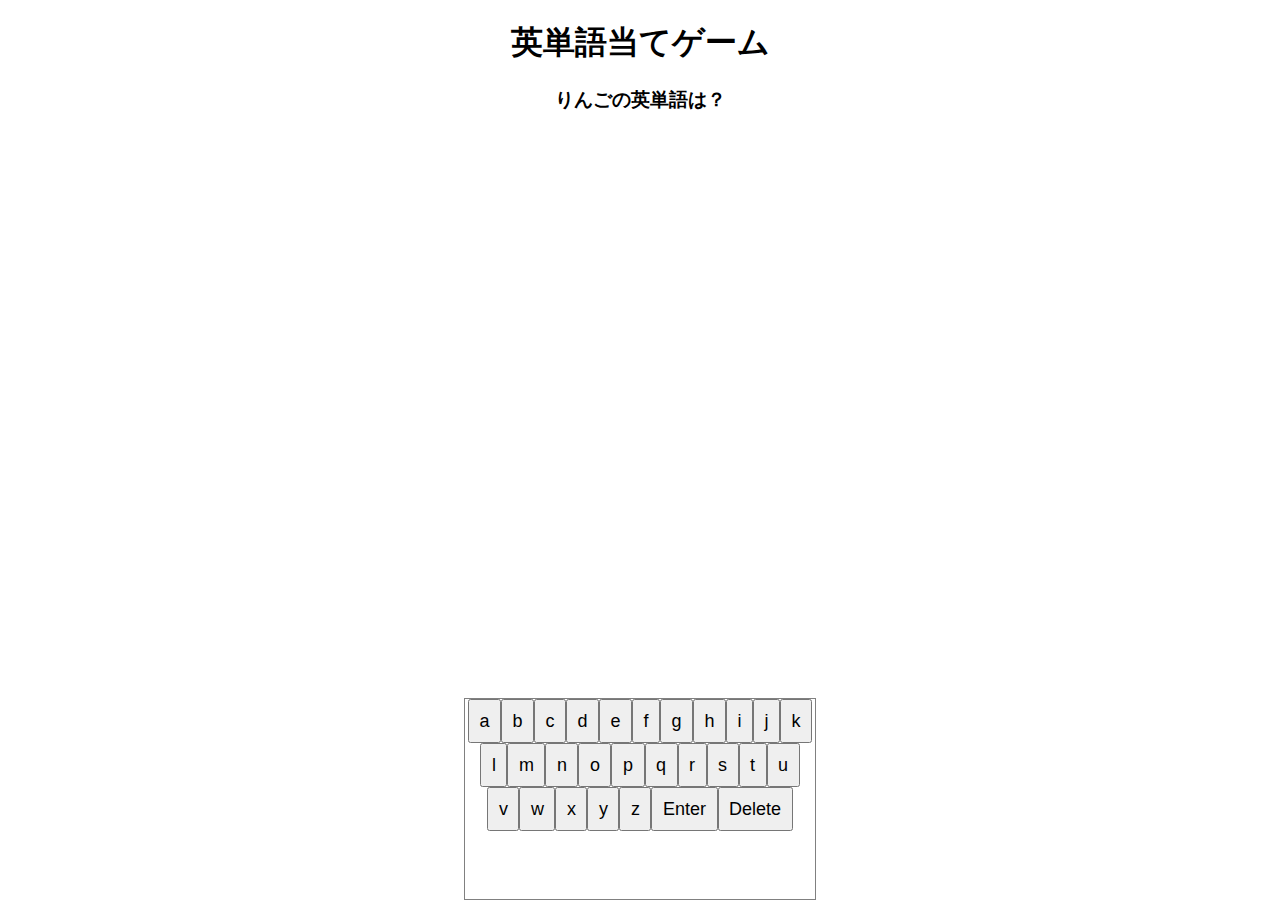
<file: index.html>
<!DOCTYPE html>
<html lang="ja">
<head>
    <meta charset="UTF-8">
    <meta http-equiv="X-UA-Compatible" content="IE=edge">
    <meta name="viewport" content="width=device-width, initial-scale=1.0">
    <title>yosstnmrの単語当てゲーム</title>
    <link rel="stylesheet" href="stylesheet.css">
</head>
<body>
    <h1>英単語当てゲーム</h1>
    <h2 id="result"></h2>
    <h3>りんごの英単語は？</h3>
    <div id="virtualkeyboard"></div>
    <p id="keyabordinput"></p>
    <script src="main.js"></script>
</body>
</html>
</file>
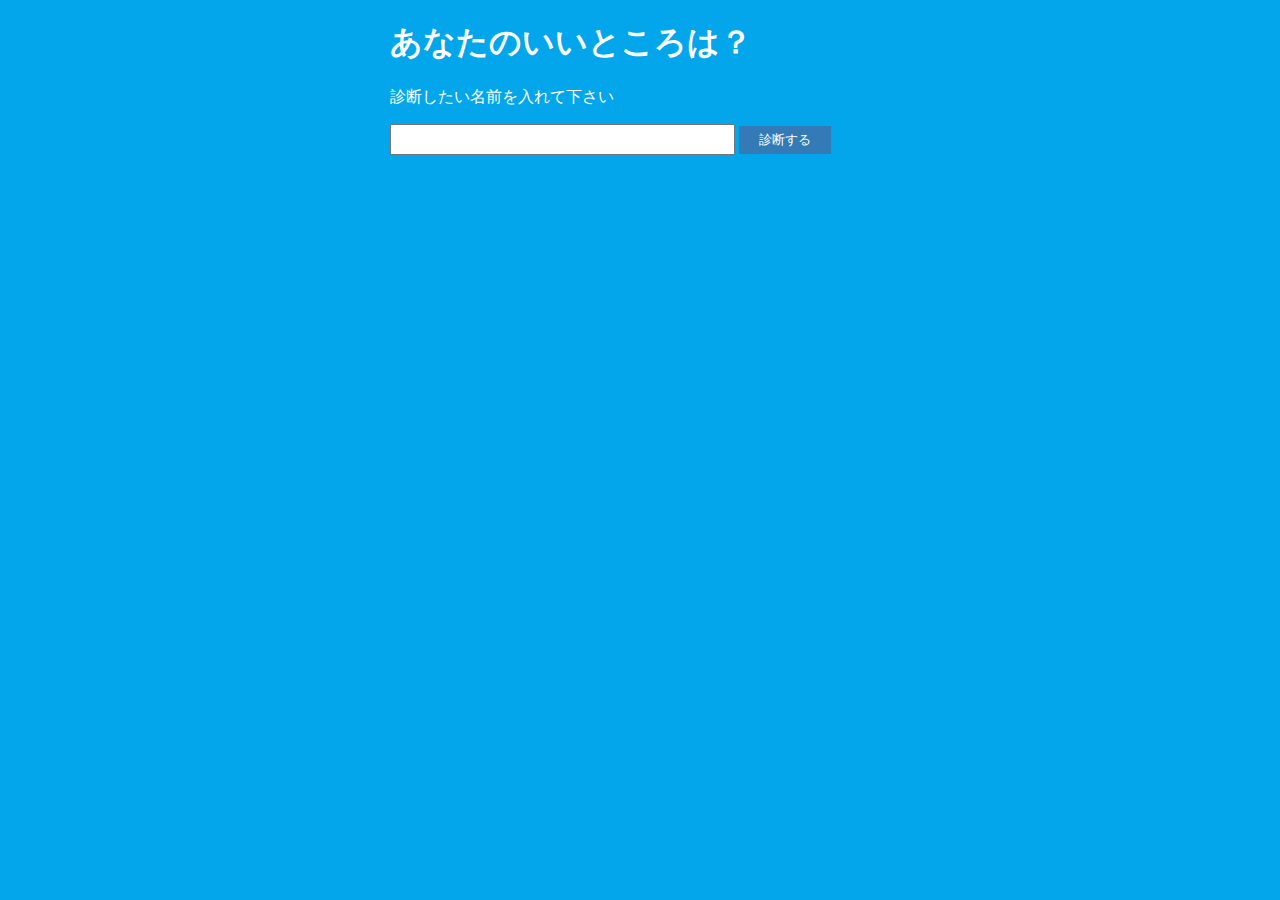
<file: assessment.html>
<!DOCTYPE html>
<html lang="ja">
<head>
    <meta charset="UTF-8">
   <meta name="twitter:card" content="summary" />
    <meta property="og:url" content="https://yosstnmr.github.io/assessment/assessment.html"/> 
    <meta property="og:title" content="あなたのいいところ診断" />
    <meta property="og:description" content="N予備校プログラミング入門コースで制作した、「あなたのいいところ診断」サイトです。" />
    <meta http-equiv="X-UA-Compatible" content="IE=edge">
    <meta name="viewport" content="width=device-width, initial-scale=1.0">
    <link rel="stylesheet" href="assessment.css">
    <title>yosstnmrが作ったあなたのいいところ診断</title>
</head>
<body>
    <h1>あなたのいいところは？</h1>
    <p>診断したい名前を入れて下さい</p>
    <input type="text" id="user-name" size="40" maxlength="20"/>
    <button id="assessment">診断する</button>
    <div id="result-area"></div>
    <div id="tweet-area"></div>
    <script src="assessment.js"></script>
</body>
</html>
</file>
<file: stylesheet.css>
#keyabordinput{
    background-color: yellow;
    font-size: 20pt;
}
p{
    font-size: 15pt;
}
.face{
    color: red;
}
.back{
    color: blue;
}
body{
    text-align: center;
}
#virtualkeyboard {

    position: absolute;
  
    bottom: 0;
  
    left: 50%;
  
    transform: translate(-50%, 0%);
  
    max-width: 350px;
  
    width: 100%;
  
    height: 200px;
  
    border: solid 1px gray;
  
  }
  button{
      padding: 9.5px;
      font-size: large;
      text-align: center;
    }
</file>
<file: assessment.css>
body{
    background-color: #04a6eb;
    color: #fdffff;
    width: 500px;
    margin-right: auto;
    margin-left: auto;
}
button{
    padding: 5px 20px;
    background-color: #337ab7;
    border-style: none;
    color: #fdffff
}
input{
    height: 25px;
}
</file>
